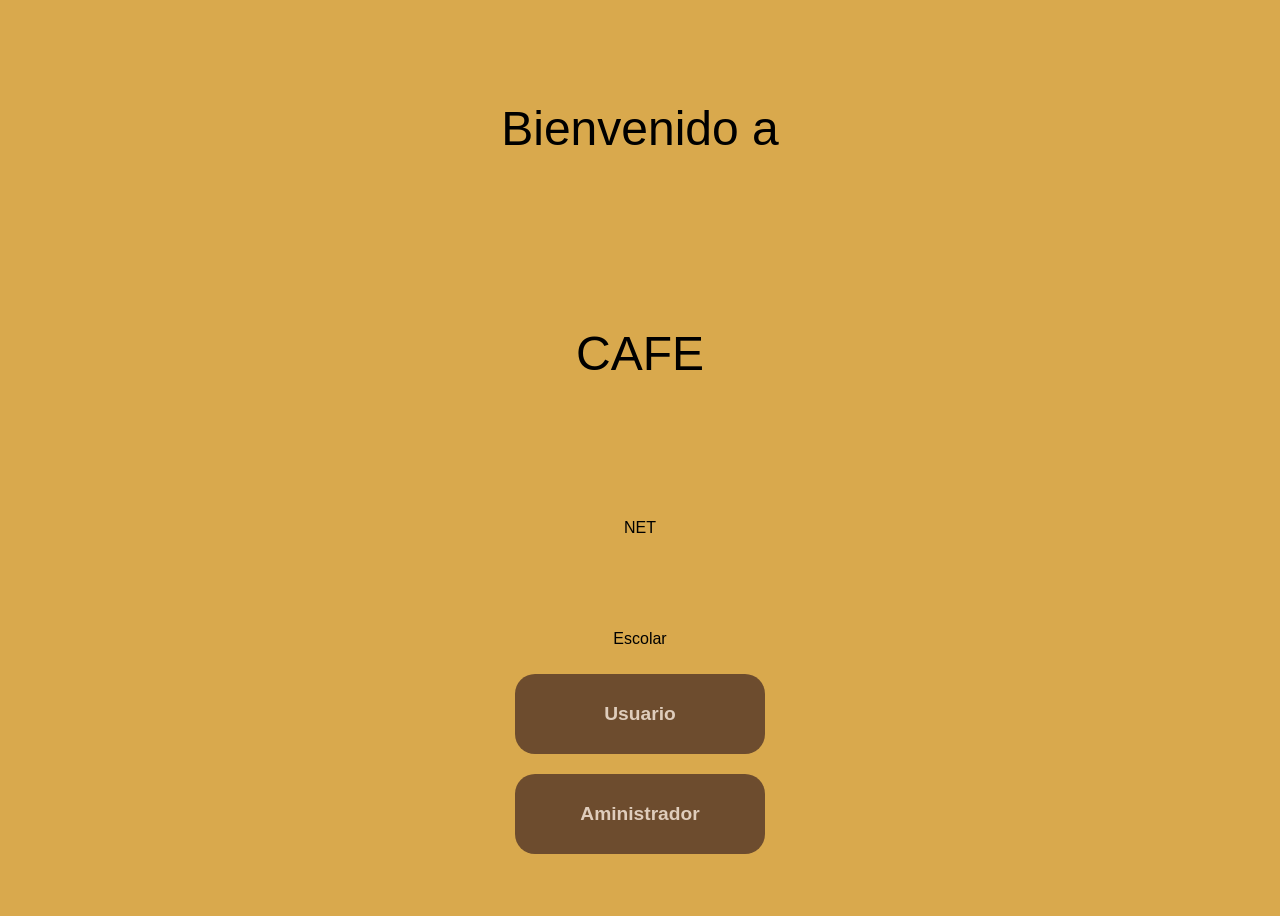
<file: index.html>
<!DOCTYPE html>
<html lang="es">
<head>
    <meta charset="UTF-8">
    <meta name="Autor" content="Gael Chávez López">
    <meta >
    <title>Cafetería Cetis120</title>
    <link rel="stylesheet" href="/css/index.css">
</head>
<body>
    <p id="tituloPagina1">Bienvenido a</p>
<p class="CAFE">CAFE</p>
<P class="NET">NET</P>
<p class="Escl">Escolar</p>

    <form action="usuario.html" method="get">
    <button type="submit" class="boton2">Usuario</button>
    </form>
    <form action="administrador.html" method="get">
    <button type="submit" class="boton2">Aministrador</button>
    </form>
</body>
</html>
</file>
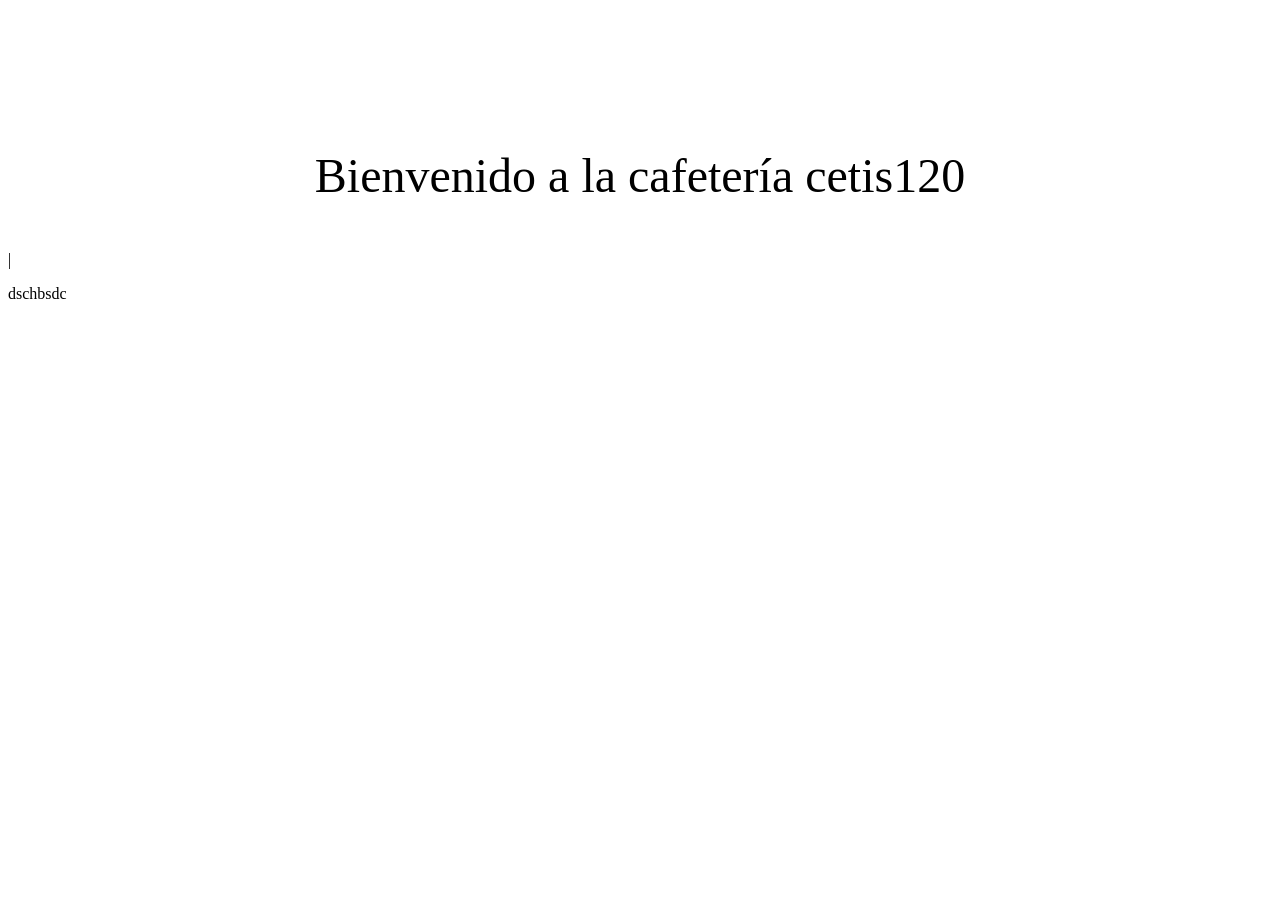
<file: proyecto final css/index.html>
<!DOCTYPE html>
<html lang="es">
<head>
    <meta charset="UTF-8">
    <meta name="Autor" content="Gael Chávez López">
    <meta >
    <title>Cafetería Cetis120</title>
    <link rel="stylesheet" href="index.css">
</head>
<body>
    <p id="tituloPagina1">Bienvenido a la cafetería cetis120</p>|
    <p>dschbsdc</p>
</body>
</html>
</file>
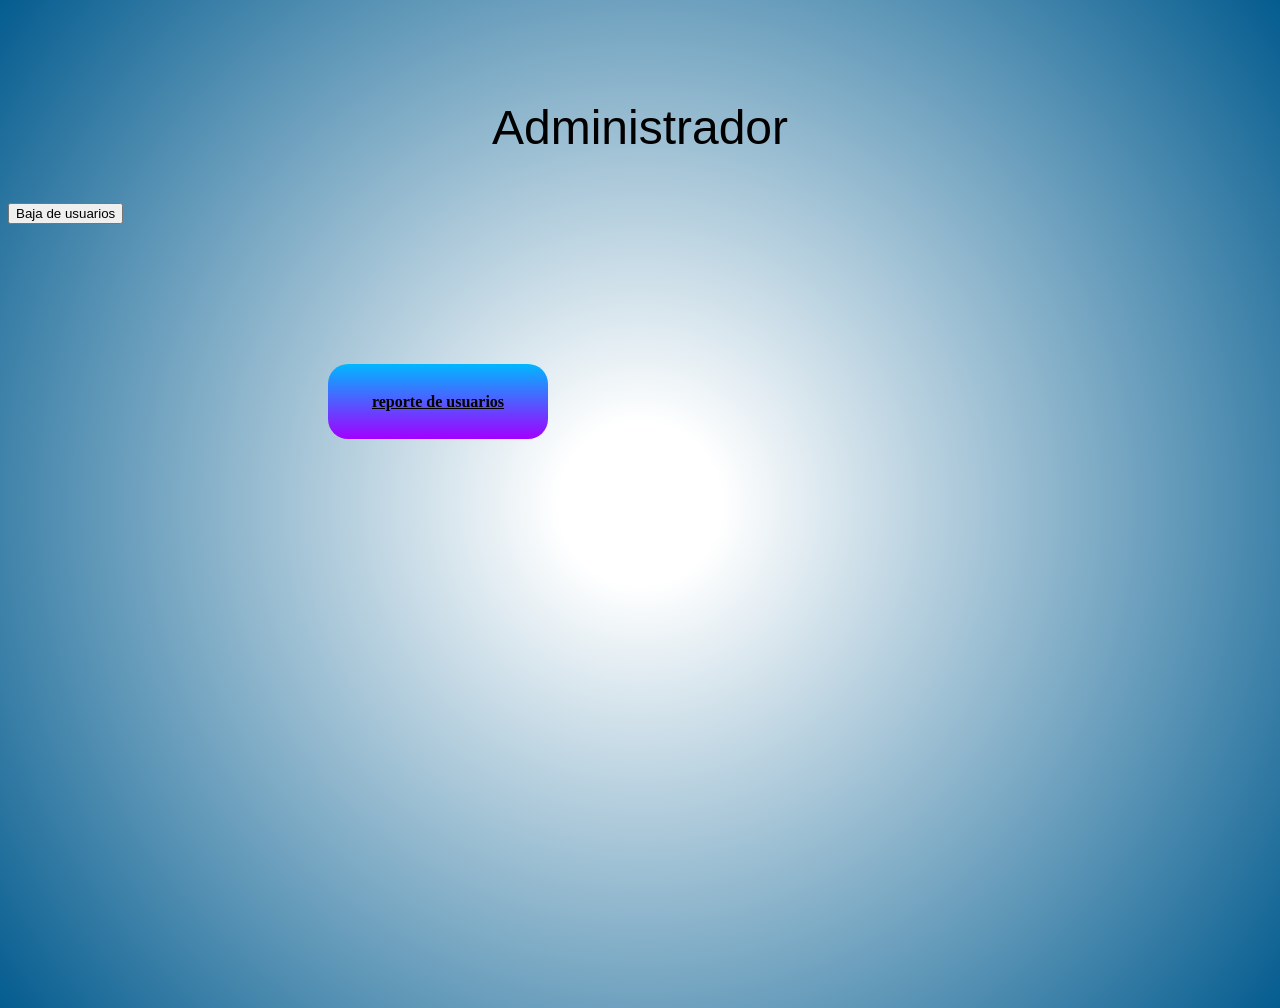
<file: administrador.html>
<!DOCTYPE html>
<html lang="es">
<head>
    <meta charset="UTF-8">
    <meta name="Autor" content="Gael Chavez Lopez">
    <meta name="Autor" content="Karol Jesus Ramìrez Mendez">
    <title>Document</title>
    <link rel="stylesheet" href="/css/admin.css">
</head>
<body>
    <p class="titulo">Administrador</p>
    <form action="baja.html" method="get">
    <button type="submit" class="boton2">Baja de usuarios</button>
    </form>
    <a href="" class="reporteUsuarios">reporte de usuarios</a>
</body>
</html>
</file>
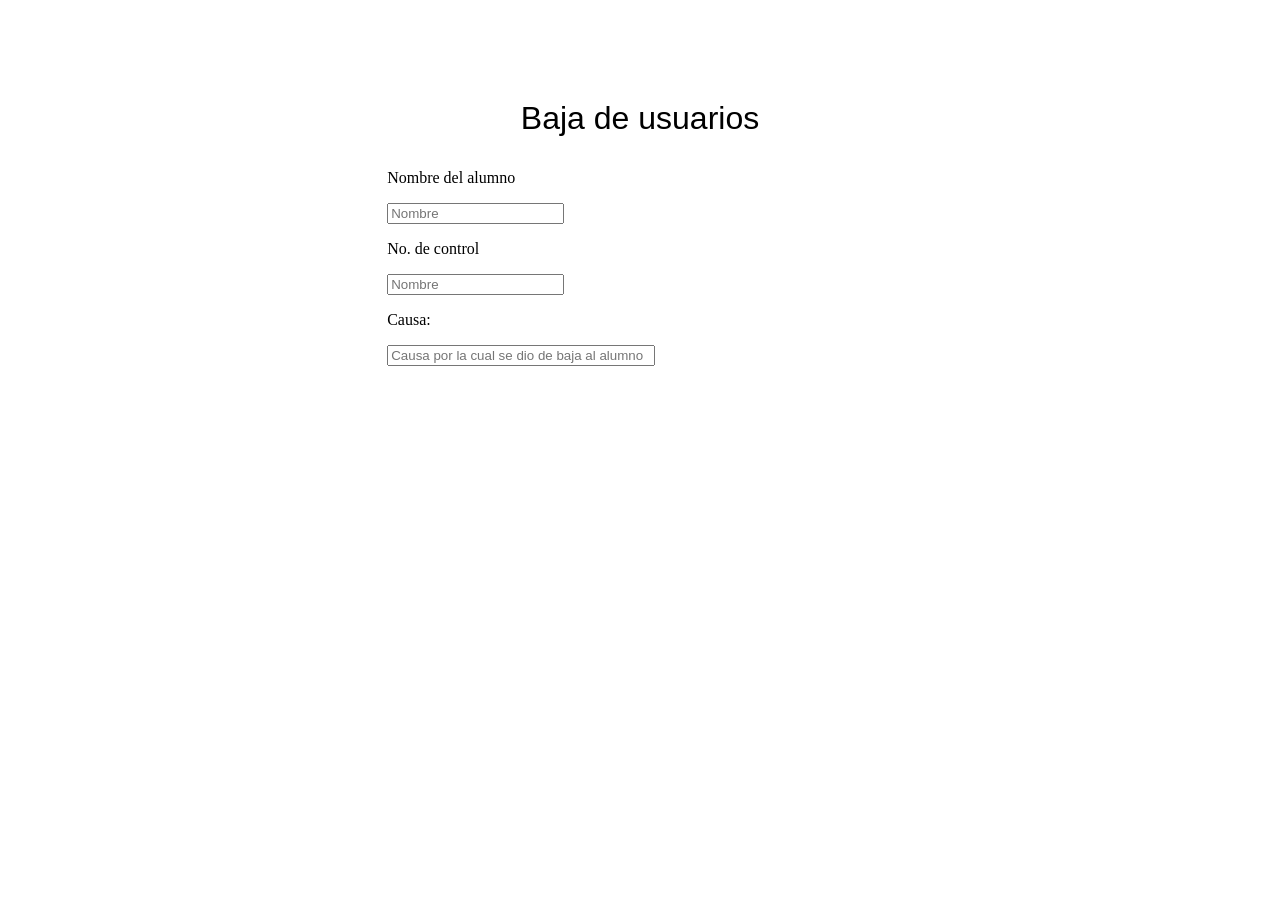
<file: baja.html>
<!DOCTYPE html>
<html lang="es">
<head>
    <meta charset="UTF-8">
    <meta name="Autor" content="Gael Chavez Lopez">
    <meta name="Autor" content="Karol Jesus Ramìrez Mendez">
    <title>Document</title>
    <link rel="stylesheet" href="/css/baja.css">
</head>
<body>
    <p class="titulo">Baja de usuarios</p>
    <p class="datos">Nombre del alumno</p>
    <input type="text" placeholder="Nombre" class="datos">

    <p class="datos">No. de control</p>
    <input type="text" placeholder="Nombre" class="datos">

    <p class="causa">Causa:</p>
    <input type="text" placeholder="Causa por la cual se dio de baja al alumno" class="causa">
</body>
</html>
</file>
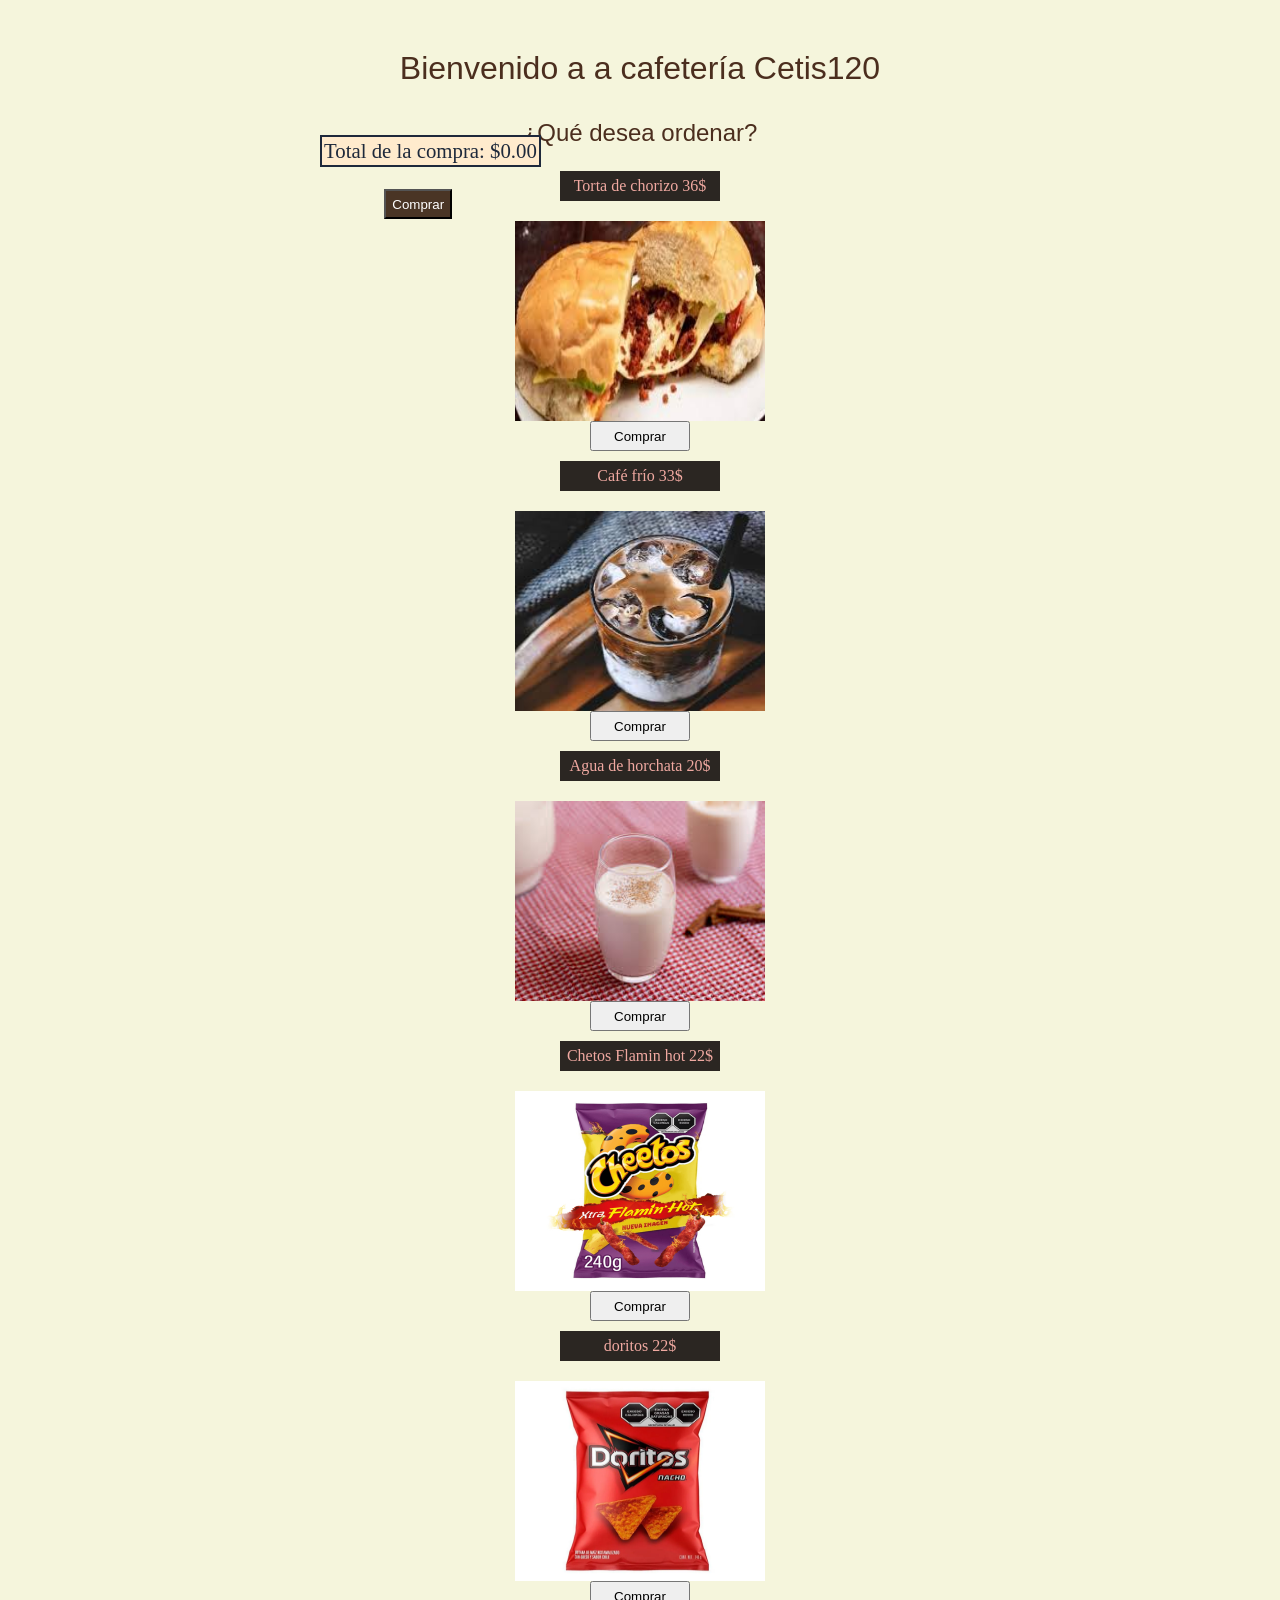
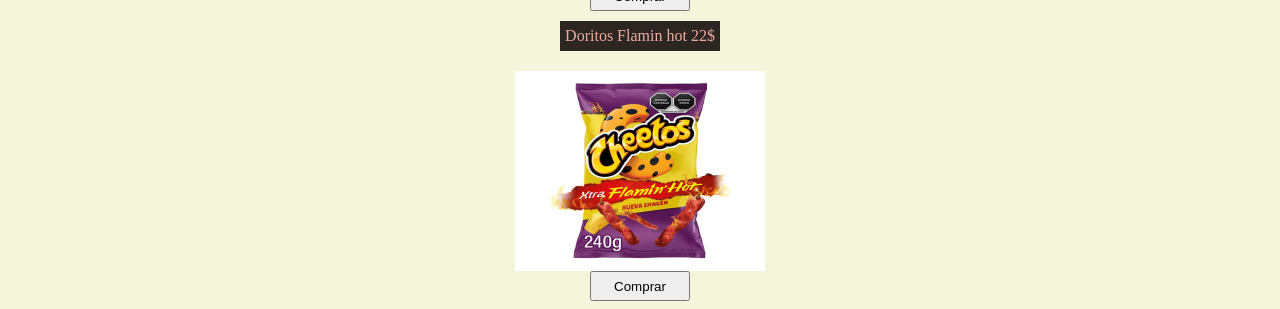
<file: pantallacompras.html>
<!DOCTYPE html>
<html lang="es">
<head>
    <meta charset="UTF-8">
    <meta name="Autor" content="Gael Chávez López">
    <meta >
    <title>Cafetería Cetis120</title>
    <link rel="stylesheet" href="/css/pantallacompras.css">
</head>
<body>
    <p id="titulo">Bienvenido a a cafetería Cetis120</p>
    <p id="subtitulo">¿Qué desea ordenar?</p>

    <p class="precios">Torta de chorizo 36$</p>
    <img src="../imagenes/tortadechorizo.jpg" class="imagenes">
    <button class="boton-compra" data-precio="36">Comprar</button>

    <p class="precios">Café frío 33$</p>
        <img src="../imagenes/cafe.jpg" class="imagenes">
        <button class="boton-compra" data-precio="33">Comprar</button>

    <p class="precios">Agua de horchata 20$</p>
    <img src="../imagenes/horchata.jpg" class="imagenes">
    <button class="boton-compra" data-precio="20">Comprar</button>

    <div id="total">Total de la compra: $<span id="total-cuenta">0.00</span></div>

    <button id="boton-total">Comprar</button>

    <p class="precios">Chetos Flamin hot 22$</p>
    <img src="../imagenes/chetos.jpg"  class="imagenes">
    <button class="boton-compra" data-precio="22">Comprar</button>

    <p class="precios">doritos 22$</p>
    <img src="../imagenes/doritos.webp" class="imagenes">
    <button class="boton-compra" data-precio="22">Comprar</button>

    <p class="precios">Doritos Flamin hot 22$</p>
    <img src="../imagenes/chetos.jpg" class="imagenes">
    <button class="boton-compra" data-precio="36">Comprar</button>

    <script src="compras.js"></script>
</body>
 </html>
</file>
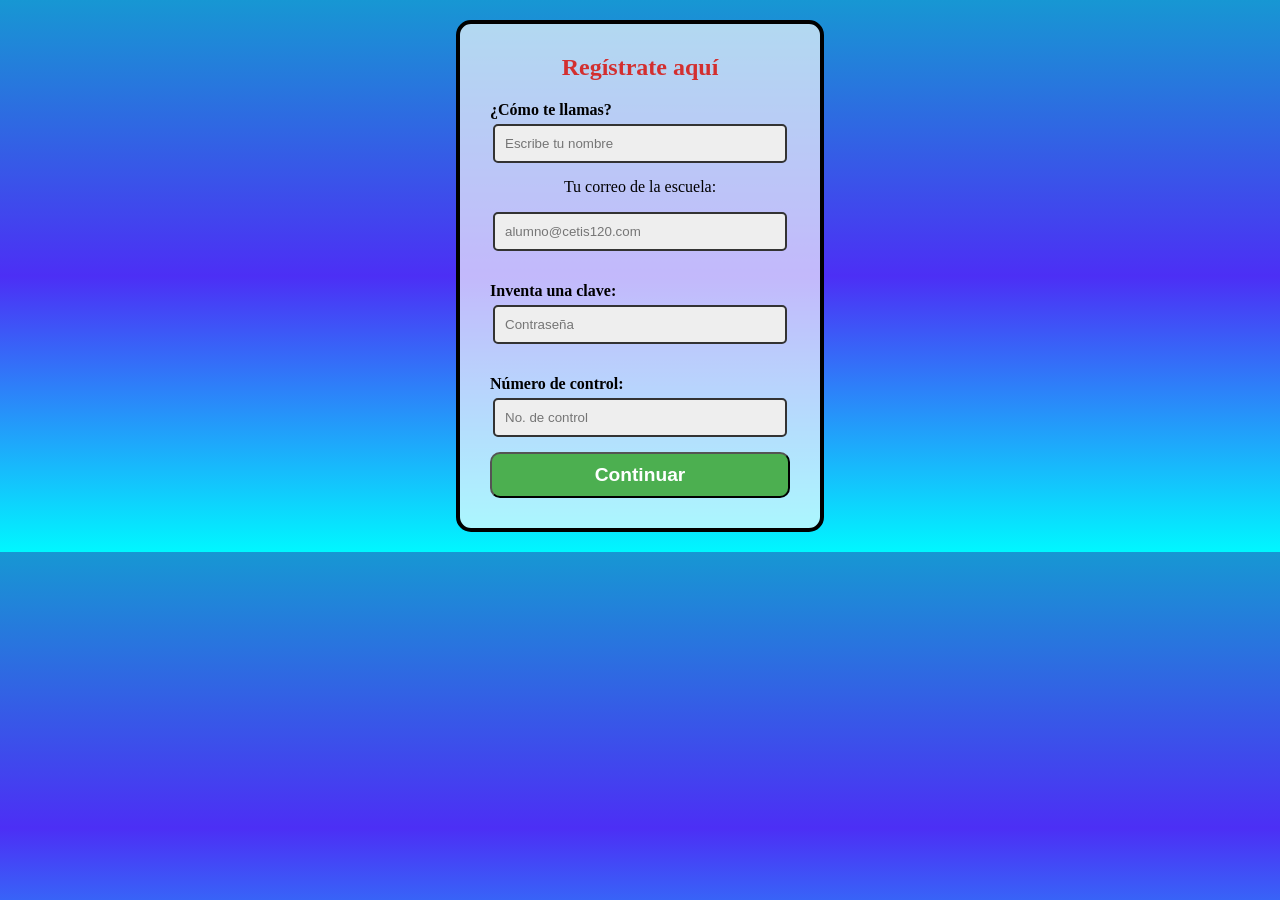
<file: usuario.html>
<!DOCTYPE html>
<html lang="en">
<head>
    <meta charset="UTF-8">
    <meta name="Autor" content="Gael Chavez Lopez">
    <meta name="Autor" content="Karol Jesus Ramìrez Mendez">
    <title>Document</title>
    <link rel="stylesheet" href="/css/usuario.css">
</head>
<body>
    
 <div class="caja-registro" >
    <form action="pantallacompras.html">
        <h2>Regístrate aquí</h2>
        
        <p>¿Cómo te llamas?</p>
        <input type="text" placeholder="Escribe tu nombre" required

        <p>Tu correo de la escuela:</p>
        <input type="email" placeholder="alumno@cetis120.com" required>

        <p>Inventa una clave:</p>
        <input type="password" placeholder="Contraseña" required>

        <p>Número de control:</p>
        <input type="number" placeholder="No. de control" required>
        
        <button type="submit" class="boton-listo">Continuar </button>
    </form>
</div>


</body>
</html>
</file>
<file: css/index.css>
body {
    min-height: 100vh;
    display: flex;
    flex-direction: column;
    align-items: center;
    background:  rgb(217, 169, 77);
    font-family: sans-serif;
}

#tituloPagina1 {
    font-size: clamp(2rem, 8vw, 3rem); 
    text-align: center;
    padding: 5vh 20px; 
    margin-bottom: 2rem;
}
@font-palette-values --greenAndYellow {
  font-family: "Bungee Spice";
  }
.CAFE{
font-size: clamp(2rem, 8vw, 3rem); 
    text-align: center;
    padding: 5vh 20px; 
    margin-bottom: 2rem;
    font-family: 'Franklin Gothic Medium', 'Arial Narrow', Arial, sans-serif;
}
.NET{
     text-align: center;
    padding: 5vh 20px; 
    margin-bottom: 2rem;
}


.boton1, .boton2 ,.boton3{
    height: 80px;
    width: 250px;
    border-radius: 20px;
    border: none;
    cursor: pointer;
    transition: transform 0.6s, box-shadow 0.3s;
    background: #6D4C2E;
    font-weight: bold;
    color: #dfcdbc;
    margin: 10px;
    display: flex;
    justify-content: center; 
    align-items: center;     
    text-align: center;      
    font-size: 1.2rem;      
}

.boton1:hover, .boton2:hover ,.boton3:hover{
    transform: scale(1.1);
    box-shadow: 0px 10px 20px rgba(0, 0, 0, 0.5);
}
</file>
<file: proyecto final css/index.css>
#tituloPagina1{
    font-size: 3em;
    text-align: center;
    padding-top: 100px;
}
</file>
<file: css/admin.css>
.titulo{
    text-align: center;
    margin-top: 100px;
    font-size: 3rem;
    font-family: 'Inter', sans-serif;
    color: black;
}

body{
    min-height: 100vh;
    background-image: radial-gradient(circle, white 10%, rgb(4, 92, 143));
}

.bajaUsuarios{
    height: 75px;
    width: 220px;
    border-radius: 20px;
    border: none;
    transition: transform 0.5s, box-shadow 0.3s;
    background: linear-gradient(rgb(52, 132, 163), rgb(162, 0, 255));
    font-weight: bold;
    color: rgb(2, 1, 1);
    display: flex;
    justify-content: center; 
    align-items: center;     
    text-align: center;      
    font-size: 1rem;
    margin-left: 60%;
    position: absolute;
    margin-top: 140px;

}

.bajaUsuarios:hover{
    transform: scale(1.1);
    box-shadow: 0px 10px 20px rgba(0, 0, 0, 0.5);
}


.reporteUsuarios{
    height: 75px;
    width: 220px;
    border-radius: 20px;
    border: none;
    transition: transform 0.5s, box-shadow 0.3s;
    background: linear-gradient(rgb(0, 183, 255), rgb(162, 0, 255));
    font-weight: bold;
    color: rgb(2, 1, 1);
    display: flex;
    justify-content: center; 
    align-items: center;     
    text-align: center;      
    font-size: 1rem;
    margin-left: 25%;
    position: absolute;
    margin-top: 140px;

}

.reporteUsuarios:hover{
    transform: scale(1.1);
    box-shadow: 0px 10px 20px rgba(0, 0, 0, 0.5);
}
</file>
<file: css/baja.css>
.titulo{
    text-align: center;
    margin-top: 100px;
    font-size: 2rem;
    font-family: 'Inter', sans-serif;
    color: black;
}

.datos{
    margin-left: 30%;
}

.causa{
    width: 260px;
    margin-left: 30%;
}
</file>
<file: css/pantallacompras.css>
#titulo{
    text-align: center;
    margin-top: 50px;
    font-size: 2rem;
    font-family: 'Inter', sans-serif;
    color: #4B2E1E;
}

#subtitulo{
    text-align: center;
    margin-top: 30px;
    font-size: 1.5rem;
    font-family: 'Inter', sans-serif;
    color: #4B2E1E;
}

body{
    background-color: #F5F5DC;
}

.precios{
    font-weight: 1rem;
    background: #2B2622;
    width: 160px;
    color: rgb(240, 169, 161);
    height: 30px;
    display: block;
    margin: 10px auto; 
    text-align: center;
    line-height: 30px;
}

img {
  display: block;
  margin-left: auto;
  margin-right: auto;
  margin-top: 20px;
}

.boton-compra{
    text-align: center;
    display: table;
    margin: 0 auto;
    height: 30px;
    width: 100px;
    transition: 0.3s;
}

.boton-compra:hover{
    transform: scale(1.2);
}

#total{
    position: fixed;
    top: 15%;
    left: 25%;
    z-index: 1000;
    font-size: 1.3rem;
    color: #1E293B;
    background-color: blanchedalmond;
    border: solid 2px;
    padding: 2px;
}

#boton-total{
    position: fixed;
    top: 21%;
    left: 30%;
    z-index: 1000;
    height: 30px;
    background-color: #4A3525;
    color: #FFFFFF;
}

.imagenes{
    width: 250px;
    height: 200px;
}
</file>
<file: css/usuario.css>
.caja-registro {
    background: #ffffffa9;
    padding: 30px;
    border: 4px solid #000000;
    border-radius: 15px;
    width: 300px;
    margin: 20px auto;
    text-align: center;
}

body{
    background: linear-gradient(rgb(23, 151, 211), rgb(76, 47, 245), rgb(0, 247, 255));
}

.caja-registro h2 {
    color: #d32f2f;
    margin-top: 0;
}

.caja-registro p {
    font-weight: bold;
    margin-bottom: 5px;
    text-align: left;
}

.caja-registro input {
    width: 90%;
    padding: 10px;
    margin-bottom: 15px;
    border: 2px solid #333;
    border-radius: 5px;
    background: #eee;
}

.boton-listo {
    background: #4caf50;
    color: white;
    font-size: 1.2rem;
    font-weight: bold;
    padding: 10px 20px;
    border: px solid #000;
    border-radius: 10px;
    cursor: pointer;
    transition: 0.2s;
    width: 100%;
}

.boton-listo:hover {
    background: #15ddd3;
    color: black;
    transform: scale(1.018);
}
</file>
